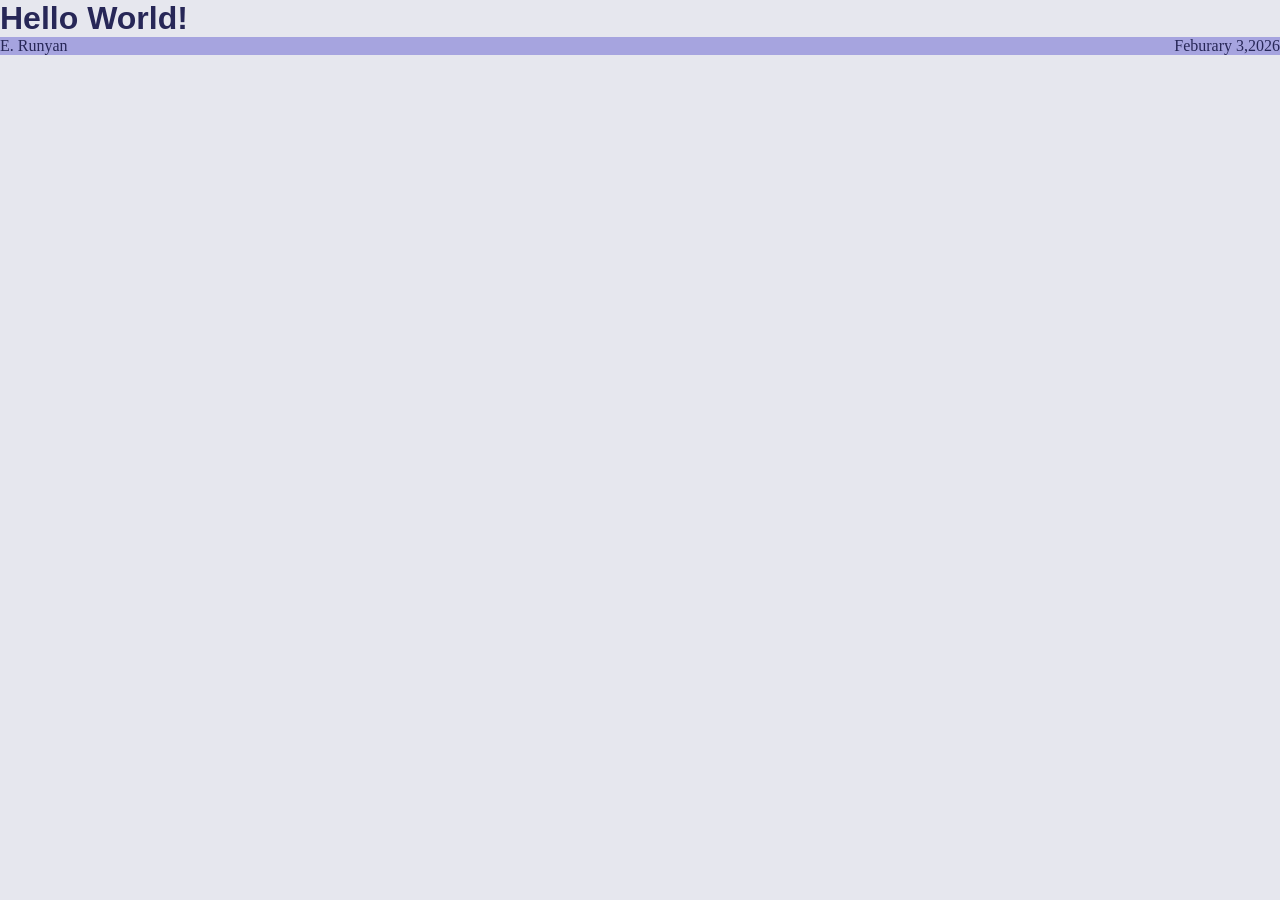
<file: [Runyan]template.html>
<!DOCTYPE html>
<html lang="en">

<!--
  Name: E. Runyan
  Date: Feb. 2, 2026
  Course: IS_LT 4355-7355
  Description: Web Design and Development
-->

<!-- Head section -->

<head>
  <!-- Meta data for charset and responsive viewport -->
  <meta charset="UTF-8">
  <meta name="viewport" content="width=device-width, initial-scale=1.0">
  <!-- Website title -->
  <title>My Starter Template</title>

  <!-- Link to external CSS for styling -->
  <link rel="stylesheet" href="style.css">
</head>

<!-- Body section content-->

<body>
  <header>
    <!-- Header for logo and nav  -->
  </header>

  <!-- Website content -->
  <h1>Hello World!</h1>

  <!-- Footer section including author and date -->
  <footer>
    <p>E. Runyan</p>
    <p><time datetime="2026-02-03">Feburary 3,2026</time></p>
  </footer>
</body>

</html>
</file>
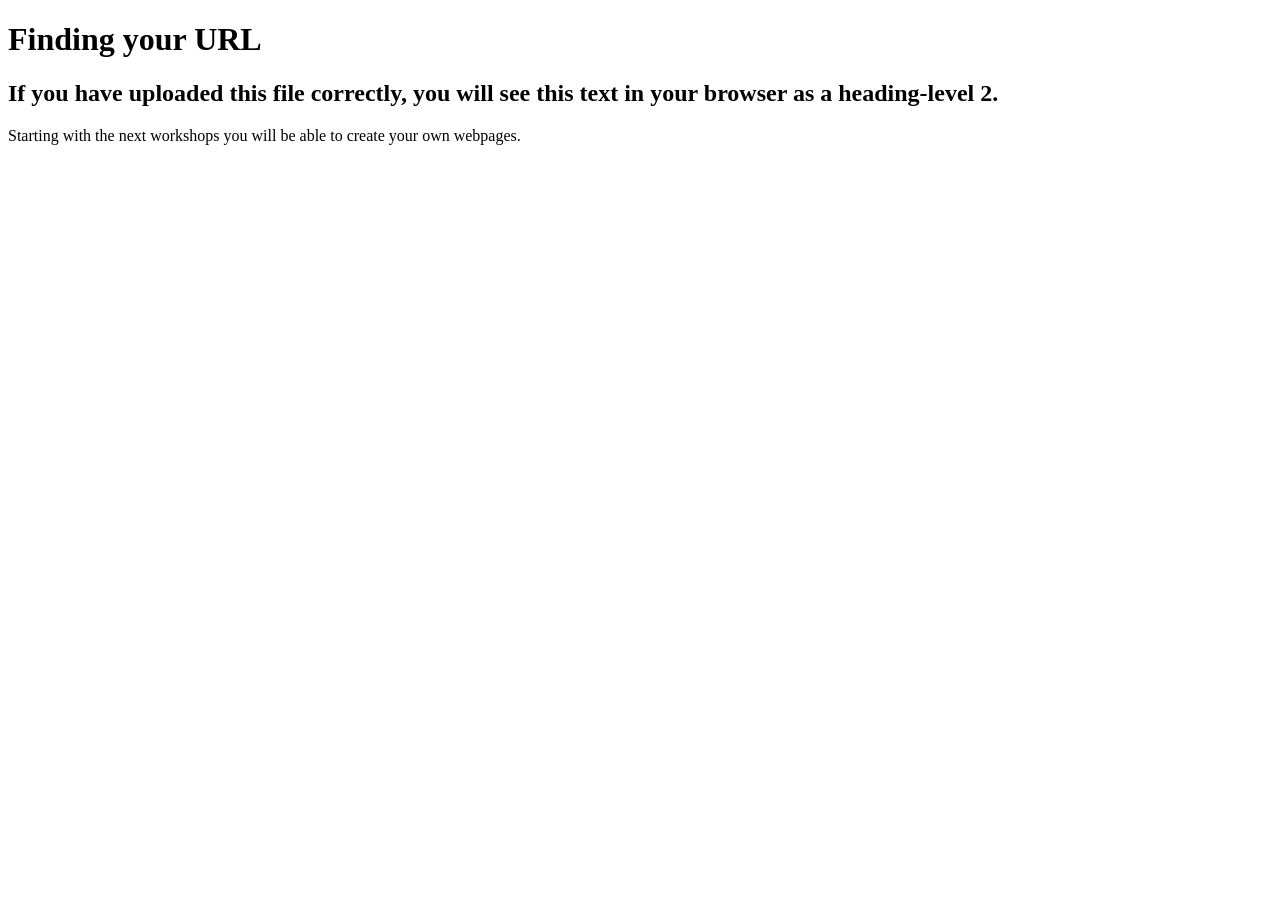
<file: test.html>
<!DOCTYPE html>
<html>
    
    <head>
        <meta charset="utf-8">
       <title>Finding Your URL</title>
        <meta name="description" content="Finding your URL in GitHub">
    </head>
    <body>
        
        <h1>Finding your URL</h1>
        <h2>If you have uploaded this file correctly, you will see this text in your browser as a heading-level 2.</h2>
        
        <p>
            Starting with the next workshops you will be able to create your own webpages.
        </p>
        
    
    </body>
</html>
</file>
<file: style.css>
/* Main Styles */

body {
  box-sizing: border-box;
  background-color: #e6e7ee;
  font-size: 22px;
  padding: 0;
  margin: 0;
  height: 100vh;
}

/* Custom font from Google Fonts applied to site */
h1 {
  font-family: "Roboto Mono", sans-serif;
  color: #272757;
  font-size: 2rem;
  display: inline-block;
  margin: 0;
}

/* Custom font from Google Fonts applied to site */
p, a {
  font-family: "Old Standard TT", serif;
  color: #272757;
  font-size: 1.3rem;
  padding: 0;
  margin: 0;
}

blockquote {
  font-size: 0.8rem;
  line-height: 1.3rem;
  font-weight: bold;
  font-style: italic;
  margin-top: 40px;
  margin-bottom: 20px;
  padding: 5px 3px;
  text-align: center;
}

/* About Me Styles */
#about-me {
  font-size: 3rem;
  display: grid;
  grid-template-columns: 1fr 1fr 1fr;
  grid-template-rows: auto auto auto auto auto auto;
  margin: 0 50px;
  gap: 10px;
}

#about-me h1 {
  grid-column: 1 / span 4;
  margin-top: 5px;
}

#about-me h2 {
  grid-row: 3;
  grid-column: 1 / 2;
  font-size: 1.3rem;
}

#about-me p {
  padding: 8px 10px;
  margin: 0 4px;
  line-height: 1.5;
}

#about-me p:nth-child(2) {
  background-color:#a6a4df;
  border-radius: 10px;
  grid-row: 3;
  grid-column: 2 / span 2;
}

#about-me p:nth-child(4) {
  text-indent: 20pt;
  grid-row: 4;
  grid-column: 1 / 4;
}

#about-me p:nth-child(6) {
  background-color:#a6a4df;
  border-radius: 10px;
  grid-row: 5;
  grid-column: 1 / span 2;
}

#about-me p:nth-child(7) {
  text-indent: 20pt;
  grid-row: 6;
  grid-column: 1 / span 2;
}

/* Image Styles */
img.profile-pic {
  width: auto;
  height: 400px;
  border-radius: 15px;
  grid-row: 3;
  grid-column: 3 / 4;
  justify-self: center;
  align-self: center;
}

img.placeholder {
  width: 250px;
  height: 200px;
  grid-row: 5 / span 2;
  grid-column: 3;
  justify-self: center;
  align-self: center;
}


/* Small devices (portrait tablets and large phones, 600px and up) */
@media only screen and (max-width: 600px){
  #about-me {
    gap: 5px;
    margin: 5px 15px;
  }

  img.profile-pic {
    grid-row: 3;
    grid-column: 1 / 4;
  }

  #about-me p {
    font-size: 1.2rem;
    margin: 10px 0;
  }

  #about-me h2 {
    grid-row: 4;
    margin: 10px 0;
  }

  #about-me p:nth-child(2) {
    grid-row: 2;
    grid-column: 1 / 4 ;
  }

  #about-me p:nth-child(4){
    grid-row: 5;
  }
  
  #about-me p:nth-child(6){
    grid-row: 6;
    grid-column: 1 / 4;
  }

  img.placeholder {
    grid-row: 7;
    grid-column: 1 / 4;
    width: 350px;
    height: 300px;
  }

  #about-me p:nth-child(7) {
    grid-row: 8;
    grid-column: 1 / 4;
  }
}

/* Small devices (portrait tablets and large phones, 600px and up) */
@media only screen and (min-width: 600px) {
  #about-me {
    grid-template-columns: 1fr 1fr 1fr;
  }

  #about-me p:nth-child(2) {
    grid-row: 2;
    grid-column: 1 / 4
  }

  img.profile-pic {
    width: 350px;
    height: 450px;
    grid-row: 3;
  }

  #about-me h2 {
    grid-row: 3;
    grid-column: 2;
    margin-bottom: 10px;
  }

  #about-me p:nth-child(4) {
    grid-row: 3;
    grid-column: 2 / 4;
    margin-top: 0;
  }

  #about-me p:nth-child(6) {
    grid-row: 4;
    grid-column: 1 / 4
  }

  img.placeholder {
    width: 250px;
    height: 200px;
    grid-row: 5;
    grid-column: 2 / 3;
  }
  
  #about-me p:nth-child(7) {
    grid-row: 5;
    grid-column: 1 / 2;
  }
}

/* Medium devices (landscape tablets, 768px and up) */
@media only screen and (min-width: 768px) {
  #about-me {
    grid-template-columns: 300px 1fr 1fr 1fr;
  }

  #about-me p:nth-child(2) {
    grid-column: 1 / 5;
  }

  img.profile-pic {
    grid-column: 3 / 5;
    justify-self: center;
    align-self: center;
    width: 300px;
    height: 350px;
  }

  #about-me h2 {
    grid-column: 1 / 3;
    margin-top: 0;
  }

  #about-me p:nth-child(4) {
    grid-column: 1 / 3;
    margin-top: 20px;
  }

  #about-me p:nth-child(6) {
    grid-column: 1 / 5;
  }

  #about-me p:nth-child(7) {
    grid-column: 2 / 5;
  }

  img.placeholder {
    grid-column: 1;
  }
}


/* About Me education styles */

.education {
  display: grid;
  grid-template-columns: 1fr 1fr;
  grid-template-rows: 40px 1fr 1fr 1fr;
  margin: 0 50px;
}

.education h2 {
  font-family: "Roboto Mono", sans-serif;
  font-size: 1.5rem;
  grid-column: 1;
  margin: 0;
}

.education ul  {
  font-family: "Old Standard TT", serif;
  line-height: 1.5rem;
  padding: 5px 3px;
  margin: 0 20px;
  list-style-position: inside;
  grid-row: 2;
  grid-column: 1 / 3;
  width: 500px;
  justify-self: center;
  align-self: center;
}

.education ul li {
  padding:  10px 13px;
  line-height: 1.5;
  font-size: 1.3rem;
  margin: 0 20px;
}

.education ul li:nth-child(1){
  background-color: #272757;
  color: #e6e7ee;
  border-radius: 10px;
}

.education ul li:nth-child(3){
  background-color: #272757;
  color: #e6e7ee;
  border-radius: 10px;
}

/* About Me resume styles */

.resume {
  display: flex;
  flex-direction: column;
  align-items: center;
  justify-content: center;
  width: 350px;
  height: 350px;
  background-color: #a6a4df;
  border-radius: 50%;
  border: none;
  margin: 0 20px;
  padding: 20px;
  grid-row: 2;
  grid-column: 2;
  justify-self: center;
  align-self: center;
}

.resume h3 {
  font-family: "Roboto Mono", sans-serif;
  padding: 0;
  color: #272757;
}

.resume a {
  font-size: 1rem;
  font-weight: 600;
  text-align: center;
  line-height: 2;
  text-decoration: none;
  color: #a6a4df;
  font-family: "Old Standard TT", serif;
}

.circle {
  display: flex;
  justify-content: center;
  align-items: center;
  border: 1px solid black;
  padding: 10px;
  margin-bottom: 10px;
  width: 200px;
  height: 200px;
  position: absolute;
  top: 100px;
  border-radius: 50%;
  background-color: #272757;
}

.resume a:link {
  letter-spacing: 1.5px;
  text-shadow: .1px .1px 1px #e6e7ee;
}

.resume a:hover {
  text-decoration: underline;
  color: #e6e7ee;
}

/* About Me media styles */

.media {
  grid-row: 2;
  grid-column: 1 / span 3;
  background-color: #e6e7ee;
  display: flex;
  flex-direction: column;
  align-items: center;
  justify-content: space-around;
  margin-bottom: 50px;
}

.media h3 {
  margin: 10px 0;
}

/* About Me video styles */

video {
  color: #a6a4df;
  border-top: 1px solid #272757;
  border-left: 1px solid #272757;
  border-radius: 10px;
  width: 400px;
  height: 230px;
  background-color: #272757;
  margin: 0;
  padding: 10px;
}

figure {
  display: block;
  margin: 10px 0;
  padding: 0;
  text-align: center;
}

figcaption {
  font-size: .8rem;
  font-weight: bold;
}

/* Small devices (portrait tablets and large phones, 600px and up) */
@media only screen and (max-width: 600px){
  .education {
    grid-template-columns: 1fr;
    margin: 0;
  }

  .education h2 {
  text-align: center;
  }
  
  .education ul {
    grid-row: 3;
    grid-column: 1 / 2;
    width: 350px;
    justify-self: center;
  }

  .education ul li {
    font-size: 1rem;
  }

  .resume {
    width: 150px;
    height: 150px;
    border-radius: 0;
    grid-row: 2;
    grid-column: 1;
    position: relative;
    right: 50px;
  }

  .resume h3 {
    align-self: self-start;
  }

  .circle {
    width: 90px;
    height: 90px;
    border-radius: 0;
    position: absolute;
    left: 150px;
    top: 50px;
  }

  .media {
    grid-row: 4;
    grid-column: 1 / 3;
  }

  video {
    width: 300px;
    height: 170px;
  }

  .resume a {
    font-size: .5rem;
  }
}

/* Small devices (portrait tablets and large phones, 600px and up) */
@media only screen and (min-width: 600px) {
  .education {
    grid-template-rows: 40px 1fr 300px 1fr;
  }

  .education ul li {
    font-size: 1rem;
    margin: 0;
  }

  .resume {
    width: 200px;
    height: 200px;
    position: relative;
    grid-row: 3;
    grid-column: 1 / 3;
    margin-bottom: 10px;
  }

  .circle {
    width: 150px;
    height: 150px;
    position: absolute;
    top: 100px;
    border: 1px solid black;
  }

  .resume a {
    font-size: .5rem;
  }

  .resume h3 {
    position: absolute;
    top: 20px;
  }

  .media {
   grid-row: 4;
   margin-bottom: 10px;
  }

  video {
    width: 400px;
    height: 230px;
  }
}

/* Large devices (laptops/desktops, 768px and up) */
@media only screen and (min-width: 768px) {
  .education {
    grid-template-rows: 40px auto auto;
  }

  .education ul {
    grid-row: 2;
    grid-column: 1 / 1;

  }

  .resume {
    grid-row: 2;
    grid-column: 2;
  }

  .media {
    grid-row: 3;
  }
}

/* Print Media */

@media print {
  img, header div, header nav, video, source, figure, figcaption,  div.resume, section.media, footer {
    display: none;
  }

  h1 {
    margin-top: 5px;
  }

  h1, h2, h3 {
    font-size: 12pt;
    color: #000;
  }

  body, #about-me p, .education {
    background-color: #FFF;
    font-family: 'Times New Roman', Times, serif;
    color: #000;
    font-size: 10pt;
  }

  .education ul {
    justify-self: left;
    align-self: left;
  }

  .education ul li:nth-child(1), .education ul li:nth-child(2), .education ul li:nth-child(3){
    background-color: #FFF;
    color: #000;
    font-size: 8pt;
  }

}

/* Contact Page Styles */

#contact-page {
  width: 100%;
  display: flex;
  flex-direction: row;
  justify-content: space-around;
  align-items: center;
  margin: 0;
}

.contact-title {
  background-color: #a6a4df;
  border-radius: 12px;
  width: 400px;
  height: 300px;
  margin: 0 50px;
  display: flex;
  flex-direction: column;
  align-items: center;
  justify-content: center;
}

.contact-title h1 {
  font-family: "Robato Mono", serif;
  font-size: 3rem;
  line-height: 2;
  text-align: center;
}

.contact-title p {
  font-family: "Old Standard TT", sans-serif;
  font-size: 1rem;
}

form {
  margin:25px;
  width: 500px;
}

fieldset {
  padding: 0;
  margin: 0;
}

fieldset.contact-info {
  display: flex;
  flex-direction: column;
  justify-content: center;
}

#email {
 margin-bottom: 10px;
}

fieldset {
  margin-top: 10px;
}

fieldset.contact-type {
  display: block;
}

fieldset.message-field {
  display: flex;
  flex-direction: column;
}

fieldset p {
  font-size: 1rem;
  line-height: 2;
  font-family: "Old Standard TT", sans-serif;
  margin-left: 10px;
}

select {
  width: 25%;
  padding: 5px 3px;
  margin: 0 10px;
}

select, input[type="text"], input[type="email"] {
  height: 25px;
}

input[type="text"], input[type="email"] {
  width: 50%;
  margin: 0;
  padding: 0 3px;
}

textarea {
  margin: 10px;
  padding: 10px 8px;
}

label.user-info {
  font-size: 1rem;
  line-height: 2;
  font-family: "Old Standard TT", sans-serif;
  margin: 0 10px;
  display: flex;
  flex-direction: column;
}

label.message-type {
  font-size: 1rem;
  line-height: 2;
  font-family: "Old Standard TT", sans-serif;
  margin: 10px;
}

legend {
  font-size: 1rem;
  font-family: "Roboto Mono";
}

button {
  width: 150px;
  height: 50px;
  margin: 10px 0;
  padding: 10px 0;
  border: none;
  border-radius: 5px;
  box-shadow: .8px .8px .8px #272757;
  cursor: pointer;
  background-color: #a6a4df;
  font-size: 1.3rem;
  color: #272757;
}

button:hover {
  background-color: #272757;
  color: #fff;
}

@media screen and (max-width: 768px) {
  .contact-title {
    height: 200px;
  }
}

@media screen and (min-width: 320px) and (max-width: 768px){
    #contact-page {
      flex-direction: column;
    }

    .contact-title {
      width: 75%;
      height: 100px;
      margin-bottom: 0;
      margin-top: 25px;
    }

    .contact-title h1 {
      font-size: 2rem;
    }

    .contact-title p {
      font-size: .5rem;
      margin-bottom: 10px;
    }

    form {
     width: 75%;
     margin-top: 25px;
    }

    fieldset.contact-type {
      margin-top: 0;
    }

    textarea {
      margin-top: 0;
    }
}

/* Hero Styles */

section.hero {
  height: 100%;
}

.hero {
  margin: 0;
  padding: 0;
  background:
    linear-gradient(rgba(237, 234, 234, 0.557), rgba(233, 233, 233, 0.789)),
    url("media/images/background-pencil.jpg");
  background-position: center;
  background-size: cover;
  background-repeat: no-repeat;
  background-position: right;
  background-attachment: scroll;
  display: flex;
  flex-direction: column;
  align-items: center;
  justify-content: space-evenly;
}

.hero div {
  display: flex;
  flex-direction: column;
  align-content: flex-end;
  justify-content: space-evenly;
}

.hero div p {
  background-color: #a6a4df;
  text-align: right;
  align-self: flex-end;
  border-radius: 5px;
  border-bottom-right-radius: 0;
  border-top-right-radius: 0;
  padding: 8px 12px;
  font-weight: 600;
}

.tagline {
  align-self: self-end;
} 

.hero h1 {
  background-color: #a6a4df;
  align-self: flex-start;
  text-align: center;
  border-radius: 10px;
  border-bottom-left-radius: 0;
  border-top-left-radius: 0;
  margin-top: 50px;
  padding: 20px 45px;
}

.hero div a {
  background-color: #e6e7ee;
  text-align: center;
  text-decoration: none;
  font-weight: 600;
  border-radius: 10px;
  box-shadow: 0.2em 0.2em 0.5em rgba(0, 0, 0, 0.207);
  padding: 8px 10px;
  margin: 0 20px;
  margin-top: 15px;
  width: 150px;
  align-self: flex-end;
  position: relative;
}

.hero a:hover {
  background-color: #a6a4df;
  color: #e6e7ee;
}

/* Small devices (portrait tablets and large phones, 600px and up) */
@media only screen and (max-width: 600px) {
  .hero h1 {
    padding: 15px 25px;
  }

  .hero .tagline{
    padding: 8px 5px;
    /* width: 150px; */
  }
}


/* Project Styles */

main {
  margin: 10px;
}

h1 {
  font-size: 2rem;
}

section {
  margin: 0 50px;
}

section img {
  width: 200px;
  height: 200px;
}

article {
  margin: 0 50px;
  }

.card {
  background-color: #a6a4df;
  border-radius: 10px;
  height: 350px;
  display: flex;
  flex-direction: column;
  justify-content: space-evenly;
  align-items: center;
}

.card h3 {
  font-size: 1.3rem;
  text-align: center;
  margin: 3px 0;
}

.card p {
  padding: 3px;
  font-size: .9rem;
  line-height: 1.3rem;
}

.card img {
  width: 40px;
  height: 40px;
  float: left;
  margin: 10px;
}

.card .summary {
  padding: 0 10px;
  margin-bottom: 0;
  text-align: center;
}

.card .summary p {
  text-align: left;
}

span, span a {
  text-align: center;
  font-size: .3rem;
  margin-bottom: 10px;
}

#experience {
  display: grid;
  grid-template-columns: auto auto auto;
  grid-template-rows: auto auto auto auto;
  gap: 20px;
}

.exp-title {
  margin: 0 50px;
  margin-bottom: 10px;
}

#experience h2 {
  grid-row: 1;
  grid-column: 1 / 4;
  margin: 3px 8px;
}

#experience div.card:nth-child(4){
  grid-row: 2;
  grid-column: 3;
}

#experience div.card:nth-child(2){
  grid-row: 2;
  grid-column: 1;
}

#experience div.card:nth-child(3){
  grid-row: 3;
  grid-column: 1 / span 3;
}

#experience div.card:nth-child(4) span {
  margin-bottom: 0;
}


#clubs, #educator {
  display: grid;
  grid-template-columns: 25% 25% 25% 25% ;
  grid-template-rows: auto auto auto auto;
  gap: 10px;
}

#clubs h2 {
  font-size: 1.5rem;
  grid-row: 1;
  grid-column: 1 / span 4;
  margin: 0 10px 0;
  align-self: center;
  padding: 10px;
  background-color: #a6a4df;
}

#clubs h3 {
  grid-row: 2;
  grid-column: 1 / span 2;
  margin: 0 6px;
  margin-left: 10px;
  padding: 3px;
  justify-self: start;
  align-self: center;
  color: #272757;
  font-size: 1.5rem;
}

#clubs p {
  margin: 0 10px;
  padding: 10px 12px;
  line-height: 2rem;
  font-size: 1.5rem;
  text-indent: 2rem;
}

#clubs p:nth-child(3) {
  grid-row: 3;
  grid-column: 1 / span 3;
  background-color: #a6a4df;
}

#clubs p:nth-child(5) {
  grid-row: 4 / span 2;
  grid-column: 1 / span 4;
}

#clubs img {
  width: 400px;
  height: 300px;
  margin: 0;
  padding: 0;
  border: 5px solid #272757;
}

#educator h2 {
  font-size: 1.5rem;
  grid-row: 1;
  grid-column: 1 / span 4;
  margin: 10px;
  padding: 10px;
  background-color: #a6a4df;
}

#educator h3 {
  grid-row: 2;
  grid-column: 3;
  align-self: center;
  margin: 0;
}

#educator p {
  padding: 10px 12px;
  line-height: 2rem;
  font-size: 1.5rem;
  text-indent: 2rem;
}

#educator img {
  width: 300px;
  height: 400px;
  justify-self: center;
  align-self: center;
  padding: 0;
  border: 5px solid #272757;
  grid-row: 3;
  grid-column: 1 / 3;
}


#educator p:nth-child(3) {
  background-color: #a6a4df;
  color: #272757;
  grid-column: 3 / 5;
  align-self: center;
  padding-bottom: 0;
  margin-bottom: 0;
}

#educator p:nth-child(5) {
  background-color: #e6e7ee;
  grid-row: 3;
  grid-column: 1 / span 2;
}


/* Medium devices (landscape tablets, 768px and up) */
@media only screen and (min-width: 768px) {

  #experience .card {
    height: auto;
  }

  #clubs p:nth-child(3) {
    justify-self: center;
    grid-row: 3;
    grid-column: 1 / span 4;
  }

  #clubs img:nth-child(4) {
    min-width: 200px;
    max-height: 300px;
    grid-column: 1 / span 4;
    grid-row: 4 ;
    justify-self: center;
    align-self: center;
  }

  #clubs p:nth-child(5) {
    grid-row: 5;
    grid-column: 1 / span 4;
  }

  #educator p:nth-child(3){
    grid-row: 3;
    grid-column: 3 / 5;
    padding: 10px;
  }
  #educator img:nth-child(4) {
    grid-row: 3;
    grid-column: 1 / 3;
    justify-self: center;
    align-self: center;
    width: 300px;
    height: 200px;
  }

  #educator p:nth-child(5) {
    grid-row: 4;
    grid-column: 1;
  }
}

/* Medium devices (landscape tablets, up to 900px) */
@media only screen and (min-width: 900px) {
  #clubs h2 {
    grid-row: 1;
    grid-column: 1 / span 4;
    margin: 0;
  }

  #clubs h3 {
    grid-row: 2;
    grid-column: 1 / span 3;
  }

  #clubs p:nth-child(3) {
    justify-self: center;
    grid-row: 3;
    grid-column: 1 / span 2;
  }

  #clubs img:nth-child(4) {
    justify-self: center;
    grid-row: 3;
    grid-column: 3 / span 2;
    max-width: 300px;
  }

  #clubs p:nth-child(5) {
    justify-self: center;
    grid-row: 4;
    grid-column: 1 / span 4;
  }

  #educator h4 {
    grid-row: 1;
    grid-column: 1 / span 4;
    padding: 10px 0;
    justify-self: center;
  }

  #educator p:nth-child(2){
    grid-row: 2;
    grid-column: 1 / span 4;
    padding: 10px;
  }
  #educator img:nth-child(3) {
    grid-row: 3;
    grid-column: 1 / span 4;
    justify-self: center;
    align-self: center;
  }
  

  #educator p:nth-child(4) {
    grid-row: 4 / 5;
    grid-column: 1 / span 4;
    width: 400px;
  }

  #experience .card {
    height: auto;
  }

  #experience div.card:nth-child(4){
    grid-row: 2;
    grid-column: 1;
  }
  
  #experience div.card:nth-child(2){
    grid-row: 2 / span 2;
    grid-column: 2;
    justify-self: center;
    align-self: center;
  }
  
  #experience div.card:nth-child(3){
    grid-row: 3;
    grid-column: 1;
  }
 
}

/* Extra small devices (phones, 600px and down) */
@media only screen and (max-width:768px) {
 
  /* article {
    margin: 0 10px;
  } */

  #clubs h3 {
    grid-row: 2;
    grid-column: 1 / span 4;
    margin: 0 10px;
  }

  #clubs p:nth-child(3) {
    justify-self: center;
    grid-row: 3;
    grid-column: 1 / span 4;
  }

  #clubs img:nth-child(4) {
    justify-self: center;
    grid-row: 4;
    grid-column: 1 / span 4;
    width: 300px;
    height: 300px;
  }

  #clubs p:nth-child(5) {
    justify-self: center;
    grid-row: 5;
    grid-column: 1 / span 4;
  }

  #educator h3 {
    grid-row: 2;
    grid-column: 1 / 5;
    padding: 10px 0;
    margin: 0 10px;
    justify-self: start;
  }

  #educator p:nth-child(3){
    grid-row: 3;
    grid-column: 1 / span 4;
    padding: 10px 12px;
  }
  #educator img:nth-child(4) {
    grid-row: 4;
    grid-column: 1 / span 4;
    justify-self: center;
    align-self: center;
    width: 300px;
    height: 200px;
  }

  #experience .card {
    height: auto;
  }

  #experience div.card:nth-child(4){
    grid-row: 2;
    grid-column: 1 / span 3;
  }
  
  #experience div.card:nth-child(2){
    grid-row: 3;
    grid-column: 1 / span 3;
  }
  
  #experience div.card:nth-child(3){
    grid-row: 4;
    grid-column: 1 / span 3;
  }
 
}


/* Reflection Styles  */

#reflection table {
  border: 1px solid black;
  border-collapse: collapse;
  justify-self: center;
  align-self: center;
}

tbody {
  border: 1px solid black;
}

#reflection th {
  font-size: 1rem;
  background-color: #e6e7ee;
  border: 1px solid black;
  padding: 5px;
  text-align: center;
}

#reflection tr {
  font-size: .8rem;
  text-align: right;
  border: 1px solid black;
}

#reflection tr:nth-child(odd){
  background-color: #a6a4df;
}

#reflection td:nth-child(2){
  text-align: left;
  padding: 10px;
}

#reflection {
  margin: 0 50px;
  margin-bottom: 25px;
}

#reflection article {
  margin: 0;
}

#reflection img {
  width: 300px;
  height: 200px;
  margin: 0;
  padding: 0;
  border: 5px solid #272757;
}

/* Custom styles for all <h1 or h2> elements */

#reflection h1{
  margin-top: 10px;
  grid-row: 1;
  letter-spacing: 1rem;
}

#reflection h2 {
  font-weight: 600;
  font-family: "Roboto Mono", sans-serif;
  margin: 5px 0;
  font-size: 1.5rem;
  text-shadow: 3px 3px #a6a4df;
}

.practice p, .classroom p {
  padding: 10px;
}

#reflection p:nth-child(2)::first-letter {
  font-size: 150%;
}

.practice {
  display: grid;
  grid-template-columns: auto auto auto;
  grid-template-rows: auto auto auto auto auto;
  gap: 10px;
}

.practice h2:nth-child(1){
  grid-row: 1;
  grid-column: 1 / 3;
  align-self: center;
}

.practice p:nth-child(2){
  grid-row: 2;
  grid-column: 1 / span 3;
}

.practice p:nth-child(3){
  grid-row: 3;
  grid-column: 1 / span 3;
  background-color: #a6a4df;
}

.practice img:nth-child(4){
  grid-row: 4;
  grid-column: 1 / 2;
  justify-self: center;
  align-self: center;
}

.practice p:nth-child(5){
  grid-row: 4;
  grid-column: 2;
}

.practice p:nth-child(6) {
  background-color: #a6a4df;
  text-indent: 2rem;
  grid-row: 5;
  grid-column: 1 / span 3;
}

.classroom {
  display: grid;
  grid-template-columns: auto auto auto auto;
  grid-template-rows: 50px auto auto auto auto;
  gap: 10px;
}

.classroom h2:nth-child(1) {
  grid-row: 1;
  grid-column: 1 / 4;
}

.classroom p:nth-child(2){
  grid-row: 2;
  grid-column: 1 / 3;
}

.classroom p:nth-child(3){
  grid-row: 3;
  grid-column: 1 / 4;
}

.classroom img:nth-child(4){
  grid-row: 2;
  grid-column: 3 / 4;
  justify-self: center;
  align-self: center;
}

.classroom p:nth-child(5){
  grid-row: 4;
  grid-column: 1 / 4;
}

#reflection figure {
  grid-row: 5;
  grid-column: 1 / span 4;
  justify-self: center;
  align-self: center;
  margin: 20px 30px;
}

figcaption {
  margin: 10px;
  font-size: 1rem;
}

/* Medium devices (landscape tablets, up to 768px) */
@media only screen and (max-width: 768px) {
  .title {
    text-align: center;
  }

  .practice {
    gap: 10px
  }

  .practice img:nth-child(4){
    grid-row: 4;
    grid-column: 1 / 4;
   
  }

  .practice p:nth-child(5) {
    grid-row: 5;
    grid-column: 1 / 4;
  }

  .practice p:nth-child(6) {
    grid-row: 6;
    grid-column: 1 / 4;
  }

  #reflection  table {
    overflow-x: auto;
    width: 100%;
  }

  .classroom p:nth-child(2){
    grid-row: 2;
    grid-column: 1 / 4;
  }

  .classroom p:nth-child(3){
    grid-row: 4;
    grid-column: 1 / 4;
  }
  
  .classroom img:nth-child(4){
    grid-row: 3;
    grid-column: 1 / 4;
    justify-self: center;
    align-self: center;
  }
  
  .classroom p:nth-child(5){
    grid-row: 5;
    grid-column: 1 / 4;
  }

  #reflection tr {
    font-size: .5rem;
  }
}

/* Footer */

footer {
  display: flex;
  justify-content: space-between;  
  padding: 0;
  margin: 0;
  background-color: #a6a4df;
}

.footer-content {
  display: flex;
  flex-direction: row;
  align-items: center;
  justify-content: space-evenly;
  margin: 3px 5px;
  width: 30%;
}

footer p, a {
  font-size: 1rem;
  text-decoration: none;
  text-align: right;
}


img.logo {
  border-radius: 3px;
}

.logo-container {
  margin: 0 10px;
  justify-items: center;
  align-content: center;
}

.footer-copyright {
  justify-items: center;
  align-content: center;
  margin: 10px 0;
}

.footer-content {
  width: 180px;
  margin: 10px;
  display: grid;
  grid-template-columns: 1fr 10%;
  grid-template-rows: 1fr 1fr;
}

.footer-content p:nth-child(1) {
  grid-row: 1;
}

.footer-phone {
  grid-row: 1;
  grid-column: 2;
}

.footer-content p:nth-child(3) {
  grid-row: 2;
}

.footer-mail{
  grid-row: 2;
  grid-column: 2;
}

.footer-content p, p img {
  margin: 0 4px;
}

.footer-icon {
  width: .8rem;
  margin: 1px;
  cursor: pointer;
}

/* Footer animation */

.footer-content img:hover {
  transform: scale(2);
  animation: rotate 3s infinite;
}

@keyframes rotate {
  50% {transform: rotate(180deg);}
}

/* Medium devices (landscape tablets, up to 768px) */
@media only screen and (max-width: 768px) {
  .footer-copyright p {
    font-size: .8rem;
  }

  .footer-content p, p a {
    font-size: .8rem;
  }
}


/* Extra small devices (phones, 600px and down) */
@media only screen and (max-width: 600px) {

  .hero h1 {
    margin-bottom: 50px;
  }

  footer {
    height: 75px;
    justify-content: space-evenly;
    align-items: center;
  }

  .footer-copyright p {
    font-size: .5rem;
  }

  .footer-content p, p a {
    font-size: .5rem;
  }
}
</file>
